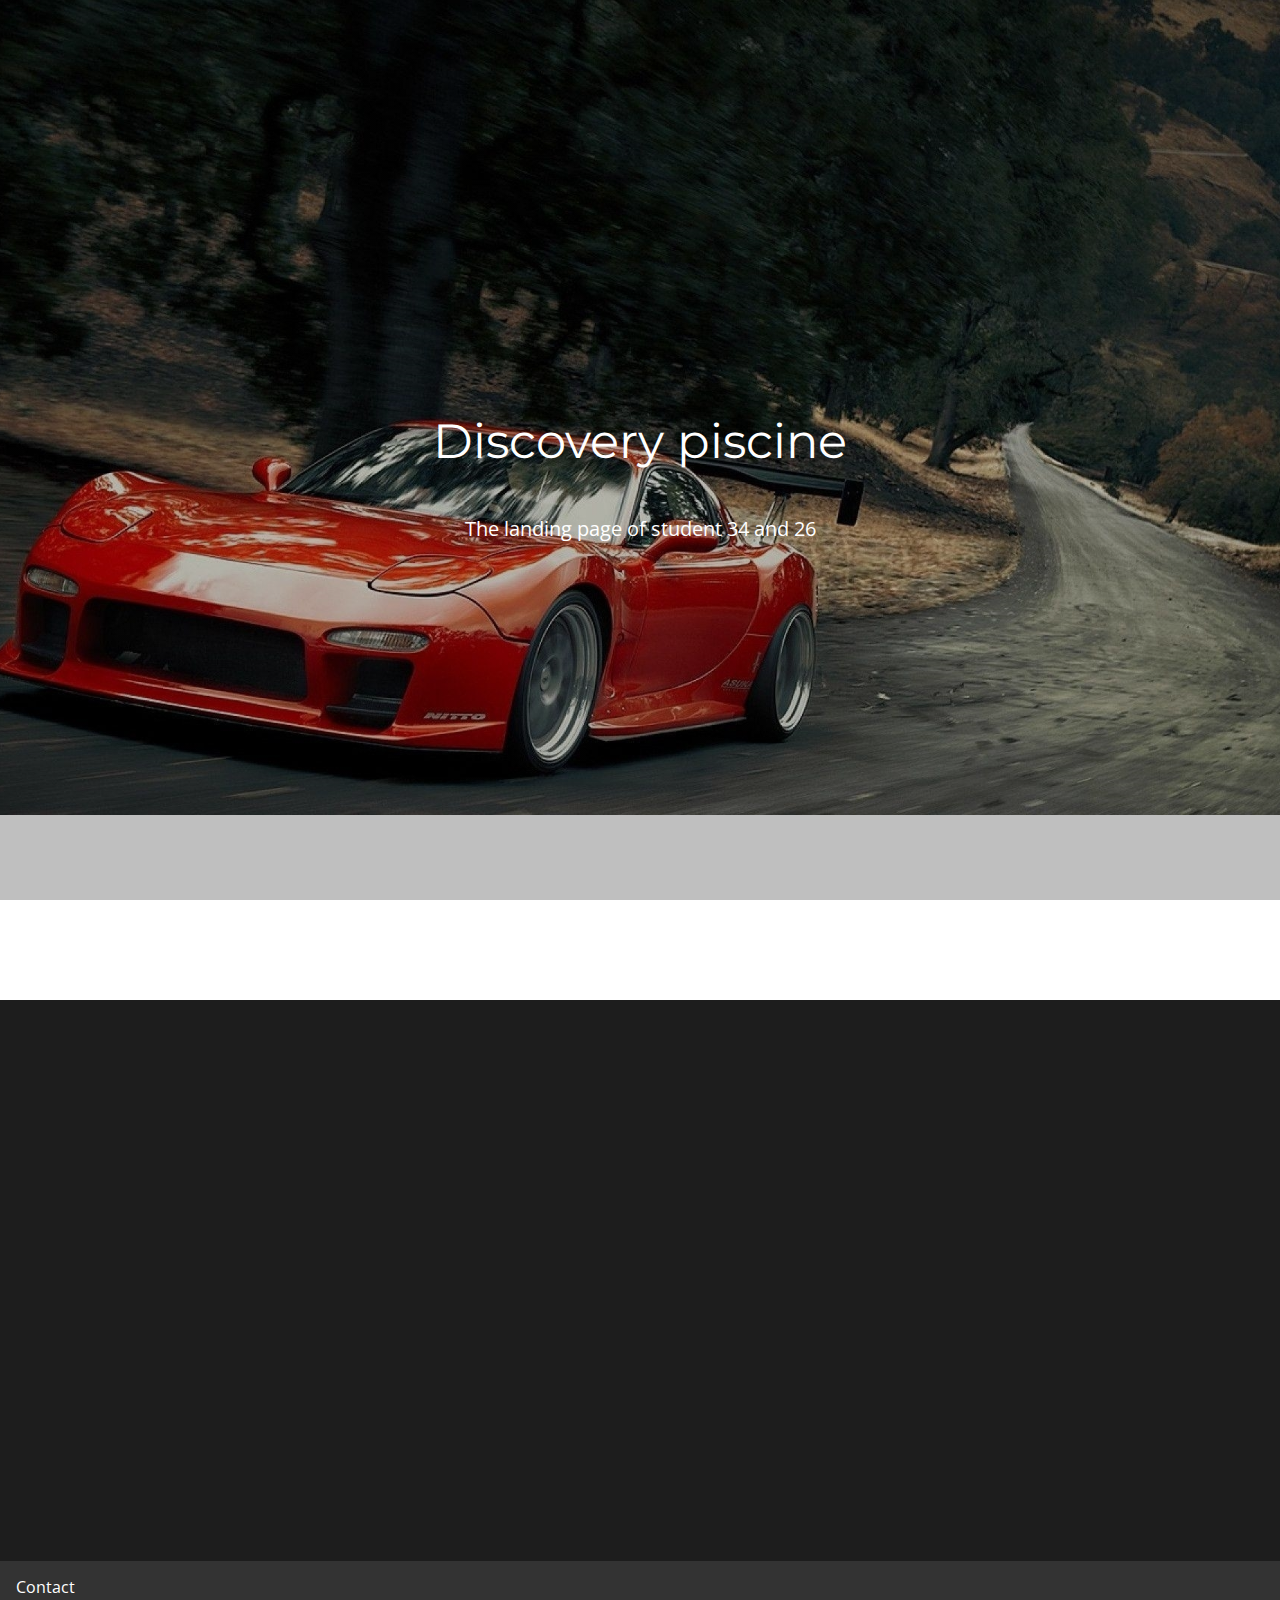
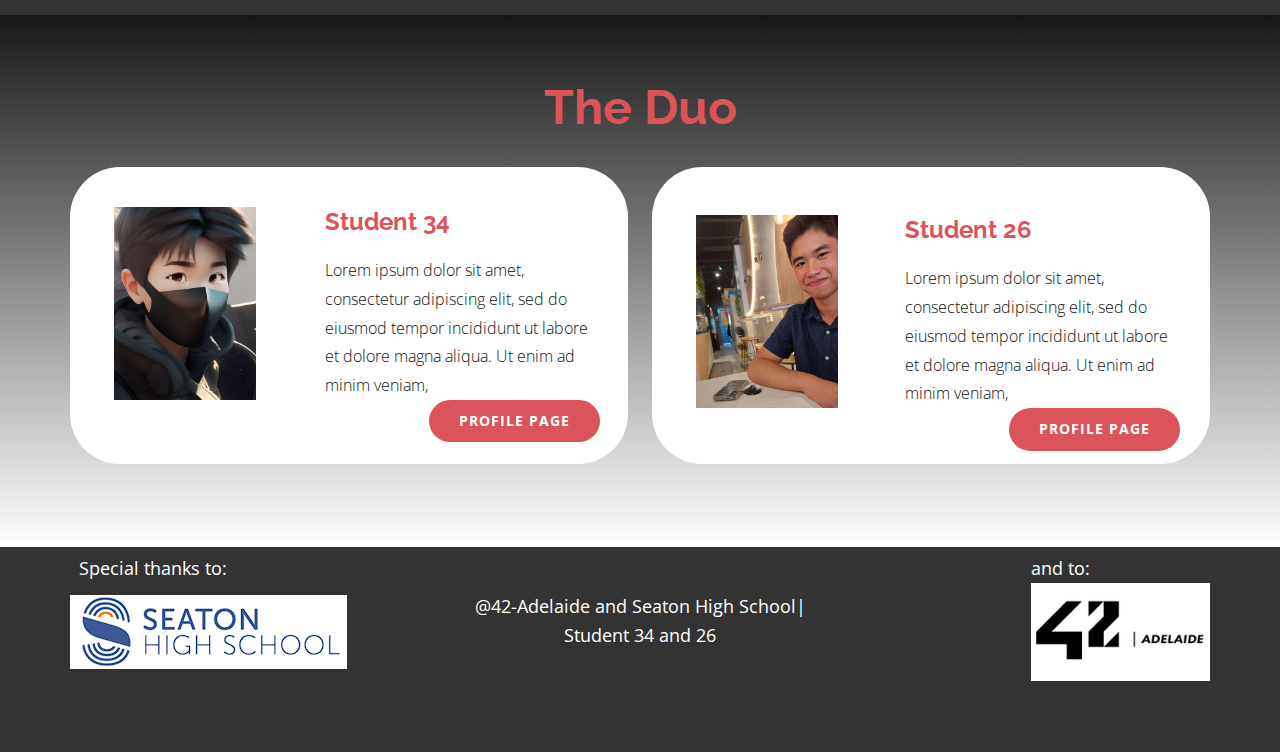
<file: index.html>
<!DOCTYPE html>
<html style="font-size: 16px;" lang="en"><head>
    <meta name="viewport" content="width=device-width, initial-scale=1.0">
    <meta charset="utf-8">
    <meta name="keywords" content="​Join Accenture’s virtual program for new perspectives, ​Technology Of The Future, 01, 02, 03, 04, ​AI &amp;amp; Digital Platform, ​Essential 8 Emerging Technologies, ​Technology Of The Future, Join our newsletter">
    <meta name="description" content="">
    <title>Home</title>
    <link rel="stylesheet" href="Fillers.css" media="screen">
    <link rel="stylesheet" href="Home.css" media="screen">
    <script class="u-script" type="text/javascript" src="jquery.js" defer=""></script>
    <script class="u-script" type="text/javascript" src="Fillers.js" defer=""></script>
    <meta name="generator" content="Fillers 5.9.6, Fillers.com">
    <link id="u-theme-google-font" rel="stylesheet" href="https://fonts.googleapis.com/css?family=Montserrat:100,100i,200,200i,300,300i,400,400i,500,500i,600,600i,700,700i,800,800i,900,900i|Open+Sans:300,300i,400,400i,500,500i,600,600i,700,700i,800,800i">
    <link id="u-page-google-font" rel="stylesheet" href="https://fonts.googleapis.com/css?family=Montserrat:100,100i,200,200i,300,300i,400,400i,500,500i,600,600i,700,700i,800,800i,900,900i|Raleway:100,100i,200,200i,300,300i,400,400i,500,500i,600,600i,700,700i,800,800i,900,900i">

    <style>
       
        #greeting {
            opacity: 0;
            transition: opacity 1s ease-in-out; 
        }

            
            #greeting.show {
                opacity: 1;
            }

           
            #greeting.hide {
                opacity: 0;
            }
    </style>
    <script>
       
        document.addEventListener("DOMContentLoaded", function () {
           
            var greeting = document.getElementById("greeting");
            
            greeting.classList.add("show");
            
            setTimeout(function () {
                greeting.classList.remove("show");
                greeting.classList.add("hide");
            }, 3000);
        });
    </script>



    <script type="application/ld+json">        {
                "@context": "http://schema.org",
                "@type": "Organization",
                "name": "LandingPage"
        }</script>
    <meta name="theme-color" content="#232b79">
    <meta property="og:title" content="Home">
    <meta property="og:type" content="website">
    <meta data-intl-tel-input-cdn-path="intlTelInput/">
</head>
  <body class="u-body u-xl-mode" data-lang="en"> 
    <section class="u-align-center u-clearfix u-image u-parallax u-shading u-section-1" id="carousel_5ad0" src="" data-image-width="1920" data-image-height="1200">
      <div class="u-clearfix u-sheet u-valign-middle u-sheet-1">
        <h1 id="greeting">Discovery piscine</h1>
        <p class="u-large-text u-text u-text-body-alt-color u-text-font u-text-variant u-text-2">The landing page of student 34 and 26</p>
      </div>
    </section>
    <section class="u-align-center u-clearfix u-image u-valign-middle u-section-2" id="carousel_2093" data-image-width="1980" data-image-height="1320">
      <div class="u-clearfix u-layout-wrap u-layout-wrap-1">
        <div class="u-layout">
          <div class="u-layout-row">
            <div class="u-align-left u-container-style u-layout-cell u-shape-rectangle u-size-60 u-layout-cell-1" data-animation-name="customAnimationIn" data-animation-duration="1500">
              <div class="u-container-layout u-container-layout-1">
                <h1 class="u-align-left u-text u-text-body-alt-color u-text-1" data-animation-name="customAnimationIn" data-animation-duration="1500" data-animation-delay="500">17 UN GOALS</h1>
                <img class="u-image u-image-default u-image-1" src="images/english_SDG_17goals_poster_all_languages_with_UN_emblem_1.webp" alt="" data-image-width="728" data-image-height="451">
                <h6 class="u-align-left u-text u-text-body-alt-color u-text-2">sustainable development to transform our world</h6>
                <p class="u-text u-text-white u-text-3">Welcome to the landing page of students 34 and ))!. They will be introducing themselves and will also be raising awareness to a UN goal which is personally the most important to them.&nbsp;<br>
                  <br>Both students will also be addressing an issue which has been impacting their community. This will inspire them in a future task to solve this issue.
                </p>
              </div>
            </div>
          </div>
        </div>
      </div>
    </section>
    <section class="u-align-center u-clearfix u-gradient u-section-3" id="carousel_0343">
        <div class="navbar">
            <ul>


                <li><a href="Contact.html" class="nav-link">Contact</a></li>
            </ul>
        </div>
        <div class="u-clearfix u-sheet u-sheet-1">
            <h2 class="u-custom-font u-font-raleway u-text u-text-default u-text-palette-2-base u-text-1">The Duo</h2>
            <div class="u-list u-list-1">
                <div class="u-repeater u-repeater-1">
                    <div class="u-align-left u-container-style u-list-item u-radius-50 u-repeater-item u-shape-round u-white u-list-item-1">
                        <div class="u-container-layout u-similar-container u-valign-bottom u-container-layout-1">
                            <img class="u-image u-image-default u-image-1" src="images/liam.jpg" alt="" data-image-width="474" data-image-height="321">
                            <h3 class="u-custom-font u-font-raleway u-text u-text-palette-2-base u-text-2">Student 34</h3>
                            <p class="u-text u-text-3"> Lorem ipsum dolor sit amet, consectetur adipiscing elit, sed do eiusmod tempor incididunt ut labore et dolore magna aliqua. Ut enim ad minim veniam,</p>
                            <a href="https://joshluansing.github.io/Liam-Profile-Page/" class="u-border-none u-btn u-btn-round u-button-style u-hover-palette-1-light-1 u-palette-2-base u-radius-50 u-btn-1">Profile Page</a>
                        </div>
                    </div>
                </div>
            </div>
            
            <div class="u-list u-list-2">
                <div class="u-repeater u-repeater-2">
                    <div class="u-align-left u-container-style u-list-item u-radius-50 u-repeater-item u-shape-round u-white u-list-item-2">
                        <div class="u-container-layout u-similar-container u-container-layout-2">
                            <img class="u-image u-image-default u-image-2" src="images/IMG_20230501_200114.jpg" alt="" data-image-width="474" data-image-height="321">
                            <h3 class="u-custom-font u-font-raleway u-text u-text-palette-2-base u-text-4">Student 26</h3>
                            <p class="u-text u-text-5"> Lorem ipsum dolor sit amet, consectetur adipiscing elit, sed do eiusmod tempor incididunt ut labore et dolore magna aliqua. Ut enim ad minim veniam,</p>
                            <a href="https://joshluansing.github.io/Personal-Page/" class="u-border-none u-btn u-btn-round u-button-style u-hover-palette-1-light-1 u-palette-2-base u-radius-50 u-btn-2">Profile Page</a>
                        </div>
                    </div>
                </div>
            </div>
        </div>
    </section>
    <section class="u-clearfix u-section-4" id="sec-0f5f">
      <div class="u-clearfix u-sheet u-valign-middle u-sheet-1">
       
      </div>
    </section>
    
    
    <footer class="u-align-center u-clearfix u-footer u-grey-80 u-footer" id="sec-b796"><div class="u-clearfix u-sheet u-sheet-1">
        <p class="u-small-text u-text u-text-variant u-text-1">and to:</p>
        <img class="u-image u-image-contain u-image-default u-preserve-proportions u-image-1" src="images/Screenshot2023-04-26230946.png" alt="" data-image-width="211" data-image-height="116">
        <p class="u-small-text u-text u-text-variant u-text-2">Special thanks to:</p>
        <p class="u-small-text u-text u-text-variant u-text-3">@42-Adelaide and Seaton High School| Student 34 and 26 </p>
        <img class="u-image u-image-contain u-image-default u-image-2" src="images/Screenshot2023-04-26230911.png" alt="" data-image-width="277" data-image-height="74">
      </div></footer>
    <section class="u-backlink u-clearfix u-grey-80">
      <a class="u-link" href="" target="_blank">
      </a>
    </section>
  
</body></html>
</file>
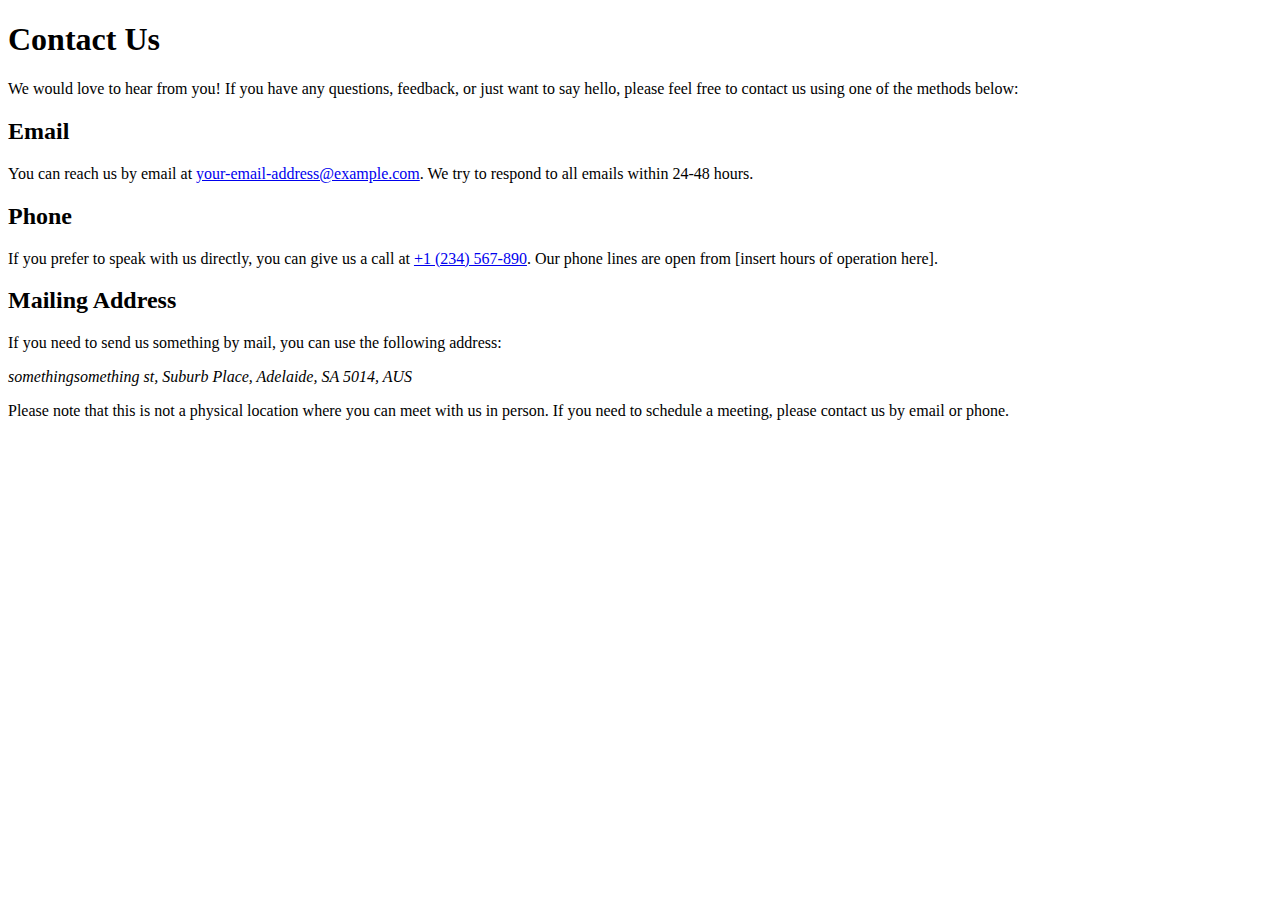
<file: Contact.html>
<!DOCTYPE html>
<html>
<head>
    <title>Contact Us</title>
</head>
<body>
    <h1>Contact Us</h1>
    <p>We would love to hear from you! If you have any questions, feedback, or just want to say hello, please feel free to contact us using one of the methods below:</p>

    <h2>Email</h2>
    <p>You can reach us by email at <a href="mailto:your-email-address@example.com">your-email-address@example.com</a>. We try to respond to all emails within 24-48 hours.</p>

    <h2>Phone</h2>
    <p>If you prefer to speak with us directly, you can give us a call at <a href="tel:+1234567890">+1 (234) 567-890</a>. Our phone lines are open from [insert hours of operation here].</p>

    <h2>Mailing Address</h2>
    <p>If you need to send us something by mail, you can use the following address:</p>
    <address>
        somethingsomething st, Suburb Place, Adelaide, SA 5014, AUS
    </address>
    <p>Please note that this is not a physical location where you can meet with us in person. If you need to schedule a meeting, please contact us by email or phone.</p>
</body>
</html>
</file>
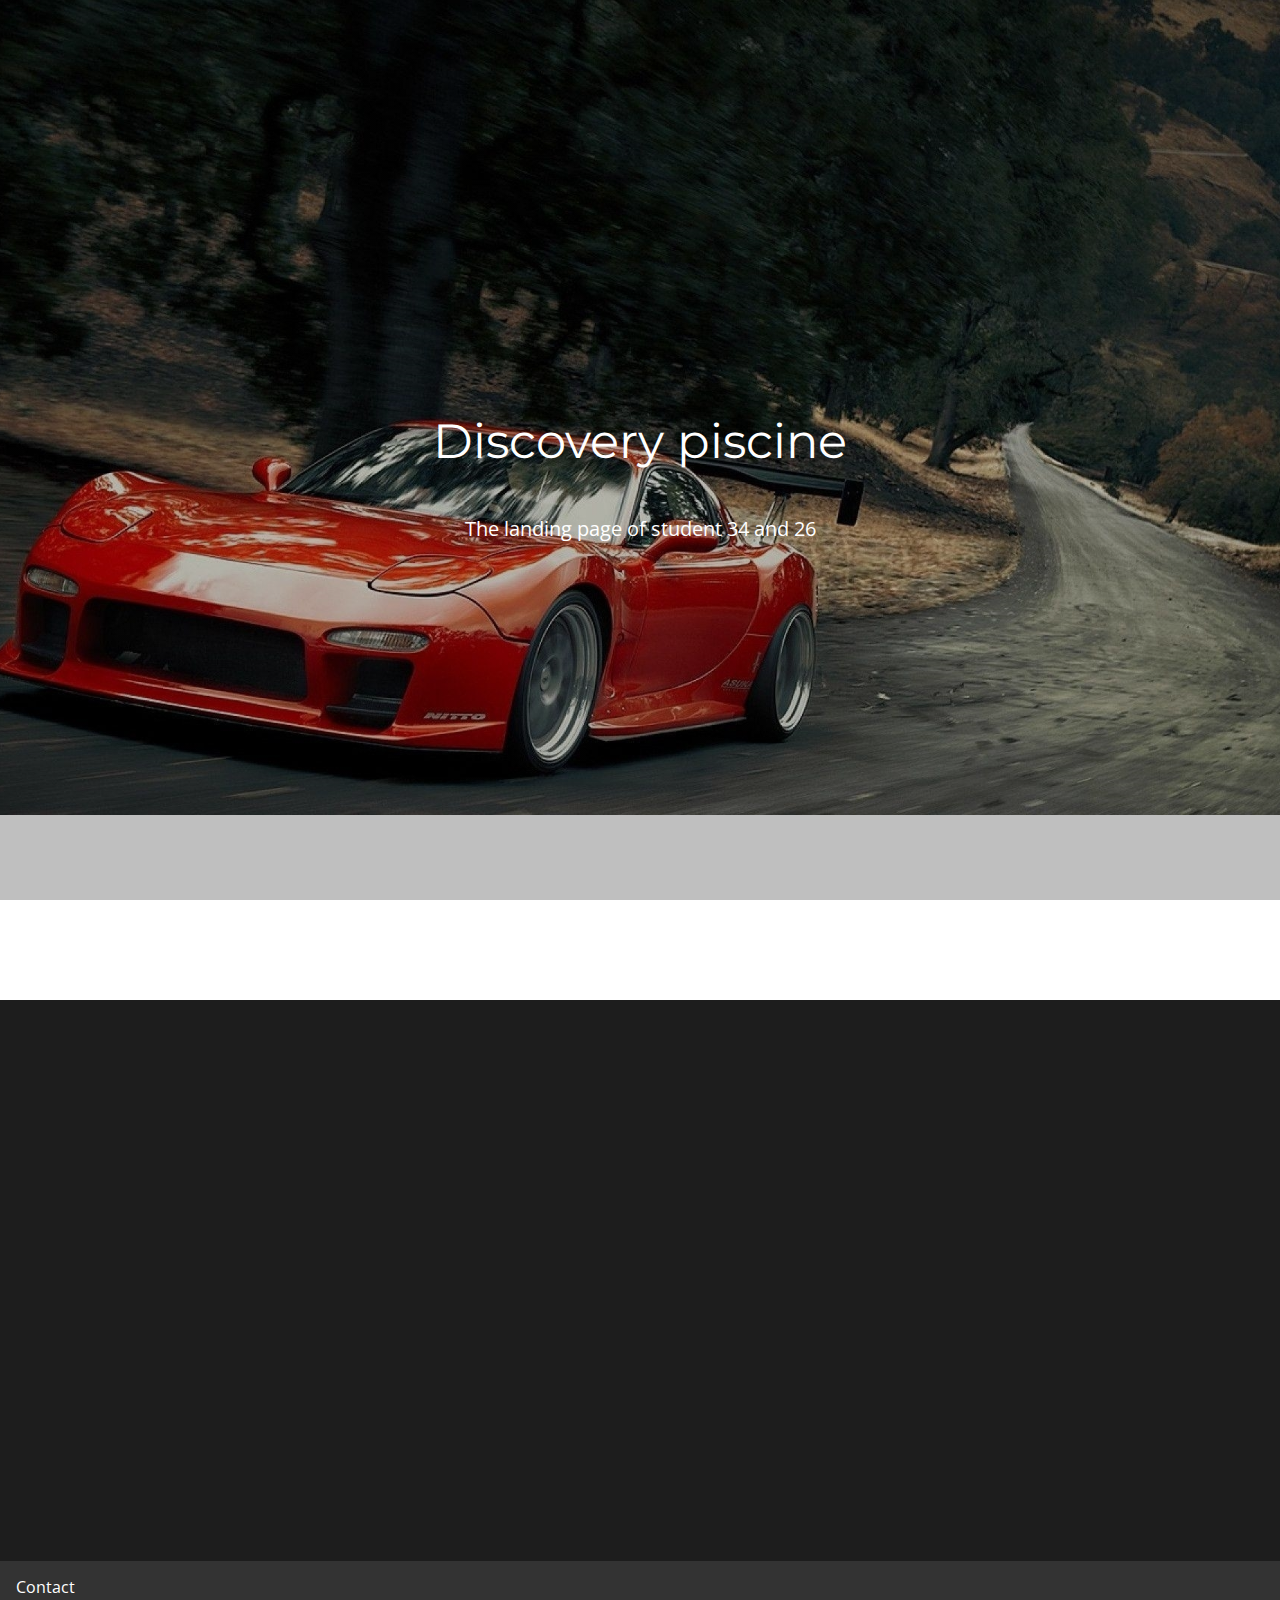
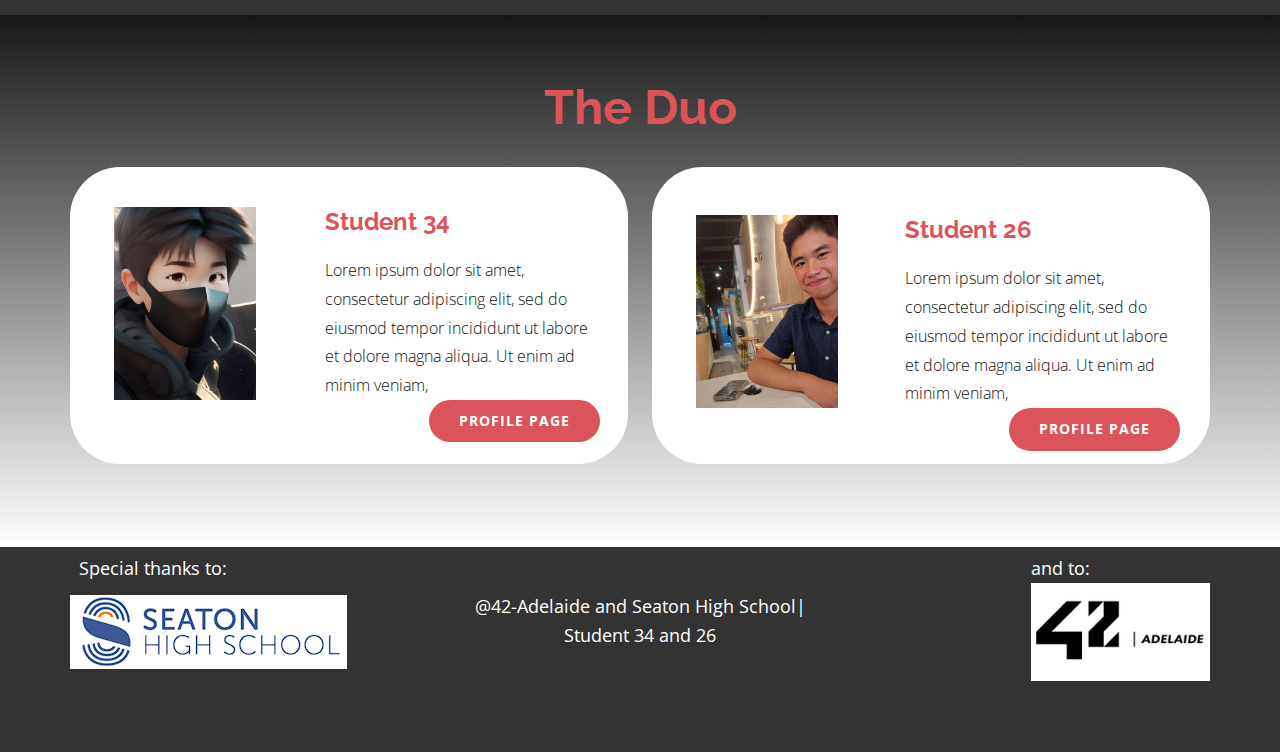
<file: Home.html>
<!DOCTYPE html>
<html style="font-size: 16px;" lang="en"><head>
    <meta name="viewport" content="width=device-width, initial-scale=1.0">
    <meta charset="utf-8">
    <meta name="keywords" content="​Join Accenture’s virtual program for new perspectives, ​Technology Of The Future, 01, 02, 03, 04, ​AI &amp;amp; Digital Platform, ​Essential 8 Emerging Technologies, ​Technology Of The Future, Join our newsletter">
    <meta name="description" content="">
    <title>Home</title>
    <link rel="stylesheet" href="Fillers.css" media="screen">
    <link rel="stylesheet" href="Home.css" media="screen">
    <script class="u-script" type="text/javascript" src="jquery.js" defer=""></script>
    <script class="u-script" type="text/javascript" src="Fillers.js" defer=""></script>
    <meta name="generator" content="Fillers 5.9.6, Fillers.com">
    <link id="u-theme-google-font" rel="stylesheet" href="https://fonts.googleapis.com/css?family=Montserrat:100,100i,200,200i,300,300i,400,400i,500,500i,600,600i,700,700i,800,800i,900,900i|Open+Sans:300,300i,400,400i,500,500i,600,600i,700,700i,800,800i">
    <link id="u-page-google-font" rel="stylesheet" href="https://fonts.googleapis.com/css?family=Montserrat:100,100i,200,200i,300,300i,400,400i,500,500i,600,600i,700,700i,800,800i,900,900i|Raleway:100,100i,200,200i,300,300i,400,400i,500,500i,600,600i,700,700i,800,800i,900,900i">

    <style>
       
        #greeting {
            opacity: 0;
            transition: opacity 1s ease-in-out; 
        }

            
            #greeting.show {
                opacity: 1;
            }

           
            #greeting.hide {
                opacity: 0;
            }
    </style>
    <script>
       
        document.addEventListener("DOMContentLoaded", function () {
           
            var greeting = document.getElementById("greeting");
            
            greeting.classList.add("show");
            
            setTimeout(function () {
                greeting.classList.remove("show");
                greeting.classList.add("hide");
            }, 3000);
        });
    </script>



    <script type="application/ld+json">        {
                "@context": "http://schema.org",
                "@type": "Organization",
                "name": "LandingPage"
        }</script>
    <meta name="theme-color" content="#232b79">
    <meta property="og:title" content="Home">
    <meta property="og:type" content="website">
    <meta data-intl-tel-input-cdn-path="intlTelInput/">
</head>
  <body class="u-body u-xl-mode" data-lang="en"> 
    <section class="u-align-center u-clearfix u-image u-parallax u-shading u-section-1" id="carousel_5ad0" src="" data-image-width="1920" data-image-height="1200">
      <div class="u-clearfix u-sheet u-valign-middle u-sheet-1">
        <h1 id="greeting">Discovery piscine</h1>
        <p class="u-large-text u-text u-text-body-alt-color u-text-font u-text-variant u-text-2">The landing page of student 34 and 26</p>
      </div>
    </section>
    <section class="u-align-center u-clearfix u-image u-valign-middle u-section-2" id="carousel_2093" data-image-width="1980" data-image-height="1320">
      <div class="u-clearfix u-layout-wrap u-layout-wrap-1">
        <div class="u-layout">
          <div class="u-layout-row">
            <div class="u-align-left u-container-style u-layout-cell u-shape-rectangle u-size-60 u-layout-cell-1" data-animation-name="customAnimationIn" data-animation-duration="1500">
              <div class="u-container-layout u-container-layout-1">
                <h1 class="u-align-left u-text u-text-body-alt-color u-text-1" data-animation-name="customAnimationIn" data-animation-duration="1500" data-animation-delay="500">17 UN GOALS</h1>
                <img class="u-image u-image-default u-image-1" src="images/english_SDG_17goals_poster_all_languages_with_UN_emblem_1.webp" alt="" data-image-width="728" data-image-height="451">
                <h6 class="u-align-left u-text u-text-body-alt-color u-text-2">sustainable development to transform our world</h6>
                <p class="u-text u-text-white u-text-3">Welcome to the landing page of students 34 and ))!. They will be introducing themselves and will also be raising awareness to a UN goal which is personally the most important to them.&nbsp;<br>
                  <br>Both students will also be addressing an issue which has been impacting their community. This will inspire them in a future task to solve this issue.
                </p>
              </div>
            </div>
          </div>
        </div>
      </div>
    </section>
    <section class="u-align-center u-clearfix u-gradient u-section-3" id="carousel_0343">
        <div class="navbar">
            <ul>


                <li><a href="Contact.html" class="nav-link">Contact</a></li>
            </ul>
        </div>
        <div class="u-clearfix u-sheet u-sheet-1">
            <h2 class="u-custom-font u-font-raleway u-text u-text-default u-text-palette-2-base u-text-1">The Duo</h2>
            <div class="u-list u-list-1">
                <div class="u-repeater u-repeater-1">
                    <div class="u-align-left u-container-style u-list-item u-radius-50 u-repeater-item u-shape-round u-white u-list-item-1">
                        <div class="u-container-layout u-similar-container u-valign-bottom u-container-layout-1">
                            <img class="u-image u-image-default u-image-1" src="images/liam.jpg" alt="" data-image-width="474" data-image-height="321">
                            <h3 class="u-custom-font u-font-raleway u-text u-text-palette-2-base u-text-2">Student 34</h3>
                            <p class="u-text u-text-3"> Lorem ipsum dolor sit amet, consectetur adipiscing elit, sed do eiusmod tempor incididunt ut labore et dolore magna aliqua. Ut enim ad minim veniam,</p>
                            <a href="https://www.linkedin.com/in/liam-phung-669830166/" class="u-border-none u-btn u-btn-round u-button-style u-hover-palette-1-light-1 u-palette-2-base u-radius-50 u-btn-1">Profile Page</a>
                        </div>
                    </div>
                </div>
            </div>
            
            <div class="u-list u-list-2">
                <div class="u-repeater u-repeater-2">
                    <div class="u-align-left u-container-style u-list-item u-radius-50 u-repeater-item u-shape-round u-white u-list-item-2">
                        <div class="u-container-layout u-similar-container u-container-layout-2">
                            <img class="u-image u-image-default u-image-2" src="images/IMG_20230501_200114.jpg" alt="" data-image-width="474" data-image-height="321">
                            <h3 class="u-custom-font u-font-raleway u-text u-text-palette-2-base u-text-4">Student 26</h3>
                            <p class="u-text u-text-5"> Lorem ipsum dolor sit amet, consectetur adipiscing elit, sed do eiusmod tempor incididunt ut labore et dolore magna aliqua. Ut enim ad minim veniam,</p>
                            <a href="Personalpage.html" class="u-border-none u-btn u-btn-round u-button-style u-hover-palette-1-light-1 u-palette-2-base u-radius-50 u-btn-2">Profile Page</a>
                        </div>
                    </div>
                </div>
            </div>
        </div>
    </section>
    <section class="u-clearfix u-section-4" id="sec-0f5f">
      <div class="u-clearfix u-sheet u-valign-middle u-sheet-1">
       
      </div>
    </section>
    
    
    <footer class="u-align-center u-clearfix u-footer u-grey-80 u-footer" id="sec-b796"><div class="u-clearfix u-sheet u-sheet-1">
        <p class="u-small-text u-text u-text-variant u-text-1">and to:</p>
        <img class="u-image u-image-contain u-image-default u-preserve-proportions u-image-1" src="images/Screenshot2023-04-26230946.png" alt="" data-image-width="211" data-image-height="116">
        <p class="u-small-text u-text u-text-variant u-text-2">Special thanks to:</p>
        <p class="u-small-text u-text u-text-variant u-text-3">@42-Adelaide and Seaton High School| Student 34 and 26 </p>
        <img class="u-image u-image-contain u-image-default u-image-2" src="images/Screenshot2023-04-26230911.png" alt="" data-image-width="277" data-image-height="74">
      </div></footer>
    <section class="u-backlink u-clearfix u-grey-80">
      <a class="u-link" href="" target="_blank">
      </a>
    </section>
  
</body></html>
</file>
